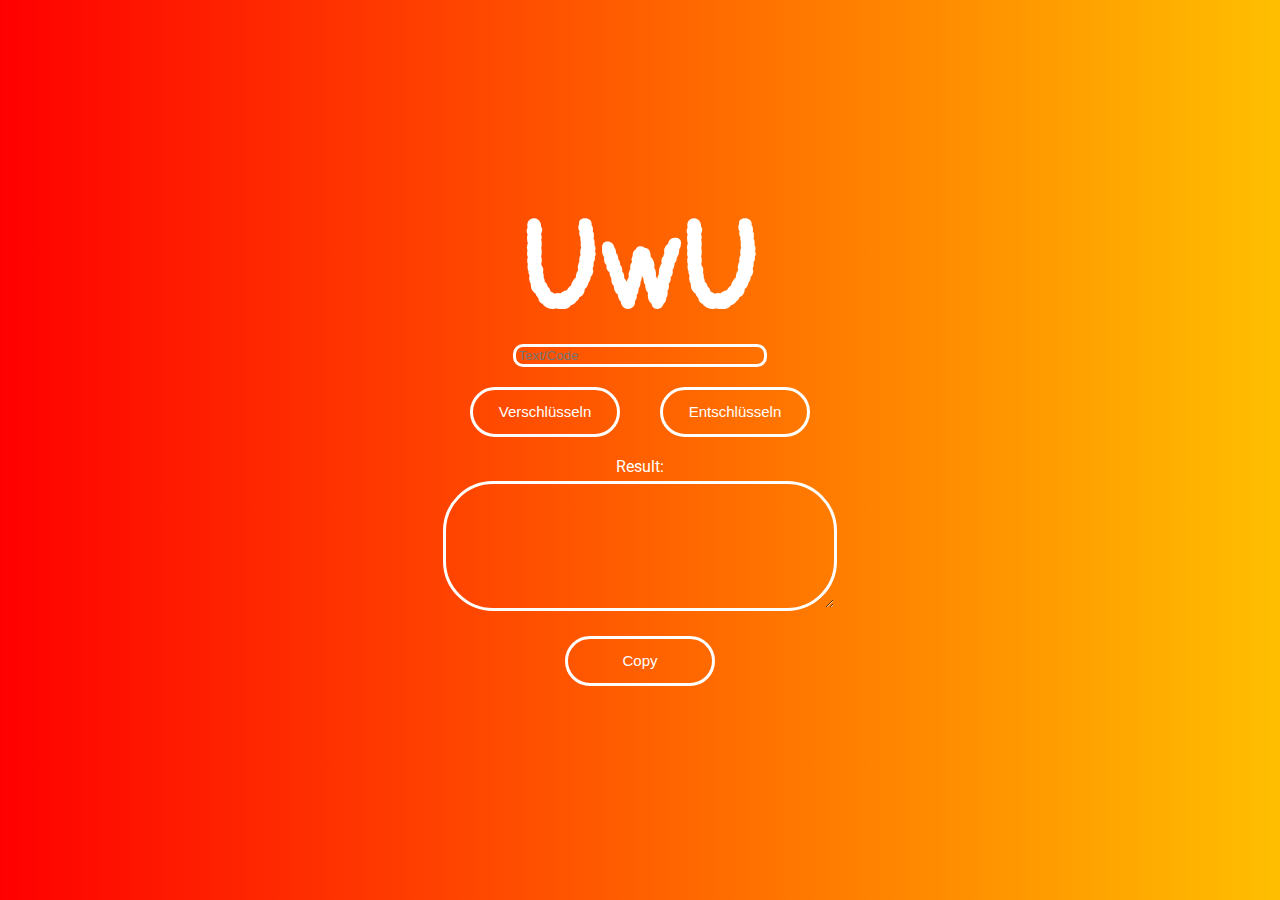
<file: src/index.html>
<!DOCTYPE html>
<html lang="en">
<head>
    <meta charset="UTF-8">
    <meta http-equiv="X-UA-Compatible" content="IE=edge">
    <meta name="viewport" content="width=device-width, initial-scale=1.0">
    <title>UwUcrwypt</title>
    <link rel="stylesheet" href="style.css">
    <link rel="icon" type="image/svg" href="assets/uwu.svg">
</head>
<body>

    <div class="container">
        <h1>UwU</h1>
        <input id="myinput" type="text" placeholder="Text/Code" class="textinput">

        <div class="btnContainer">
            <button id="btnEncrypt" class="btn">Verschlüsseln</button>
            <button id="btnDecrypt" class="btn">Entschlüsseln</button>
        </div>

        <label style="color: #fff;" for="result">Result:</label>

        <textarea id="result" name="result"
                rows="5" cols="33">
        </textarea>

        <button id="btnCopy" class="btn">Copy</button>
    </div>
 


    <script src="uwu.js"></script>

</body>
</html>
</file>
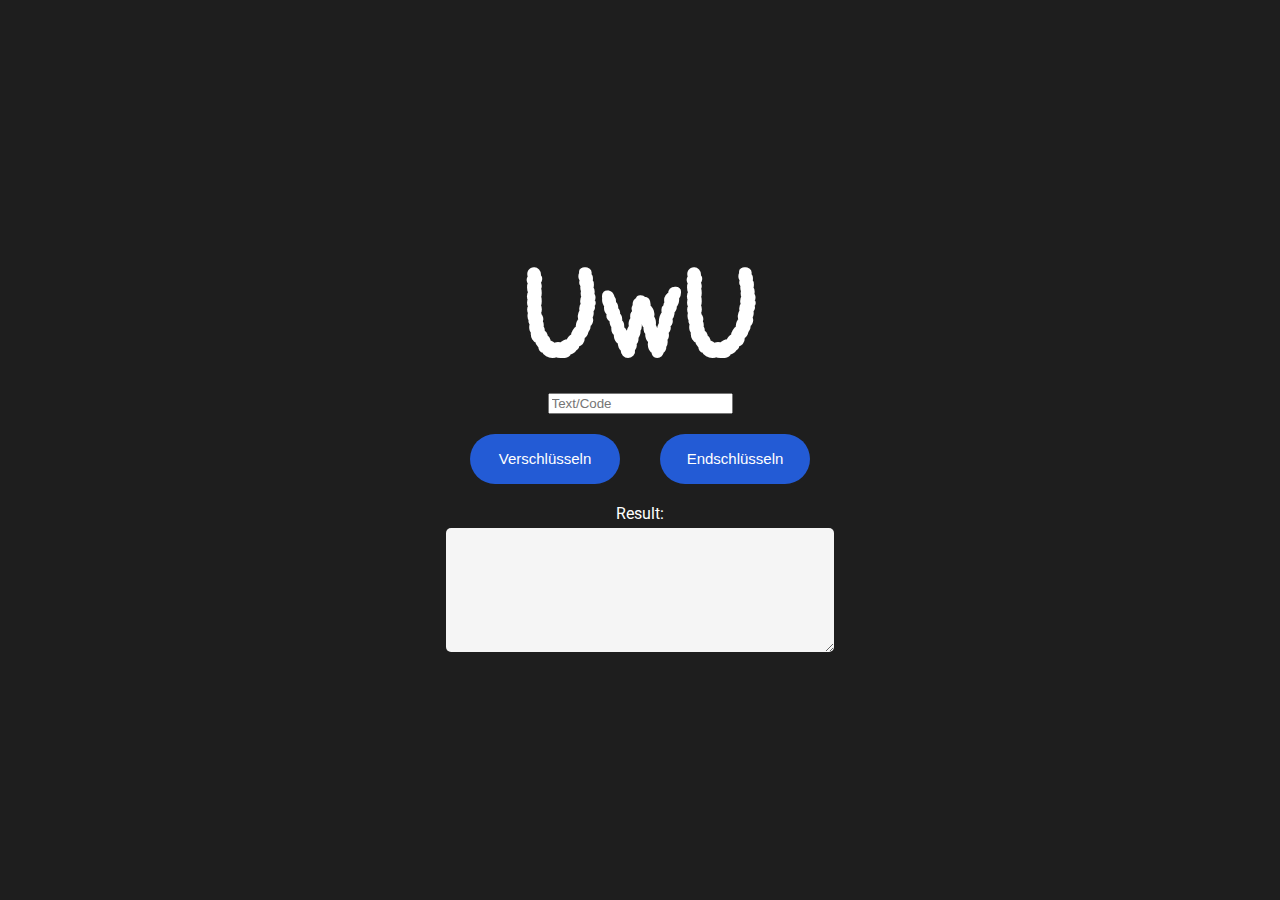
<file: UwUcrwypt/index.html>
<!DOCTYPE html>
<html lang="en">
<head>
    <meta charset="UTF-8">
    <meta http-equiv="X-UA-Compatible" content="IE=edge">
    <meta name="viewport" content="width=device-width, initial-scale=1.0">
    <title>Document</title>
    <link rel="stylesheet" href="style.css">
</head>
<body>
<div class="container">
    <h1>UwU</h1>
    <input id="myinput" type="text" placeholder="Text/Code">

    <div class="btnContainer">
        <button id="btnEncrypt" class="btn">Verschlüsseln</button>
        <button id="btnDecrypt" class="btn">Endschlüsseln</button>
    </div>

    <label for="result">Result:</label>

    <textarea id="result" name="result"
              rows="5" cols="33">
    </textarea>
</div>
 


    <script src="uwu.js"></script>

</body>
</html>
</file>
<file: src/style.css>
@import url("https://fonts.googleapis.com/css2?family=Montserrat:wght@400;800&family=Roboto:wght@300;400;500;900&family=Ubuntu&display=swap");
@import url("https://fonts.googleapis.com/css2?family=Pangolin&display=swap");

body {
  background: linear-gradient(90deg, #ff0000, #ffff00, #0000ff, #00ff00);
  background-size: 400% 400%;
  animation: gradient 15s ease infinite;
  font-family: "Roboto", sans-serif;
  margin: 0;
  padding: 0;
  height: 100vh;
  width: 100vw;
  display: flex;
  justify-content: center;
  align-items: center;
  flex-direction: column;
}
h1 {
  font-size: 7.5rem;
  color: #fff;
  font-family: "Pangolin", sans-serif;
  margin: 0;
}

.container {
  display: flex;
  justify-content: center;
  align-items: center;
  flex-direction: column;
  width: 100%;
  height: 100%;
}

#valueInput {
width: 15%;
border: none;
border-radius: 50px;
height: 2rem;
margin: 5px;
text-align: center;
font-family: "Pangolin", sans-serif;
background-color: #f5f5f5;
}

#result {
background-color: #f5f5f5;
    width: 30%;
    border: none;
    border-radius: 5px;
    margin: 5px;
    height: 120px;
    text-align: center;
    font-family: "Pangolin", sans-serif;
 }

 #result:focus {
    border: none;
    border-radius: 5px;
    margin: 5px;
    text-align: center;
    outline: none !important;
 }

.btnContainer {
    display: flex;
    flex-direction: row;
}

.textinput {
  background-color: transparent;
  border: 3px solid #fff;
  border-radius: 50px;
  width: 19vw;
}

#result {
  background-color: transparent;
  border: 3px solid #fff;
  border-radius: 50px;
}

.btn {
    margin: 20px;
    border: none;
    border-radius: 50px;
    height: 50px;
    width: 150px;
    background-color: transparent;
    color: #fff;
    font-size: 15px;
    cursor: pointer;
    border: 3px solid #fff;
}
#valueInput:focus {
    outline: none !important;
    font-family: "Pangolin", sans-serif;
  }
.btn:hover {
    height: 40px;
    width: 150px;
    transition: linear 0.3s;
    border: none;
    border-radius: 50px;
    background-color: #d523c9;
    color: #fff;
    font-size: 15px;
    cursor: pointer;
}

@keyframes gradient {
  0% {
    background-position: 0% 50%;
  }
  50% {
    background-position: 100% 50%;
  }
  100% {
    background-position: 0% 50%;
  }
}

#myinput {
  border-radius: 10px;
}
</file>
<file: UwUcrwypt/style.css>
@import url("https://fonts.googleapis.com/css2?family=Montserrat:wght@400;800&family=Roboto:wght@300;400;500;900&family=Ubuntu&display=swap");
@import url("https://fonts.googleapis.com/css2?family=Pangolin&display=swap");

body {
  margin: 0;
  padding: 0;
  font-family: "Roboto", sans-serif;

  background: linear-gradient(-45deg, #ee7752, #e73c7e, #23a6d5, #23d5ab);
  background-size: 400% 400%;
  /*animation: gradient 5s ease infinite;*/
  background: #1e1e1e;
  height: 100vh;

  color: #fff;
}
h1 {
    font-size: 7.5rem;
    color: #fff;
    font-family: "Pangolin", sans-serif;
    margin: 0;
  }

.container {
  display: flex;
  justify-content: center;
  align-items: center;
  flex-direction: column;
  width: 100%;
  height: 100%;
}

#valueInput {
width: 15%;
border: none;
border-radius: 50px;
height: 2rem;
margin: 5px;
text-align: center;
font-family: "Pangolin", sans-serif;
background-color: #f5f5f5;
}

#result {
background-color: #f5f5f5;
    width: 30%;
    border: none;
    border-radius: 5px;
    margin: 5px;
    height: 120px;
    text-align: center;
    font-family: "Pangolin", sans-serif;
 }

 #result:focus {
    border: none;
    border-radius: 5px;
    margin: 5px;
    text-align: center;
    outline: none !important;
 }

.btnContainer {
    display: flex;
    flex-direction: row;
}

.btn {
    margin: 20px;
    border: none;
    border-radius: 50px;
    height: 50px;
    width: 150px;
    background-color: #235bd5;
    color: #fff;
    font-size: 15px;
    cursor: pointer;
}
#valueInput:focus {
    outline: none !important;
    font-family: "Pangolin", sans-serif;
  }
.btn:hover {
    height: 40px;
    width: 150px;
    transition: linear 0.3s;
    border: none;
    border-radius: 50px;
    background-color: #d523c9;
    color: #fff;
    font-size: 15px;
    cursor: pointer;
}

@keyframes gradient {
  0% {
    background-position: 0% 50%;
  }
  50% {
    background-position: 100% 50%;
  }
  100% {
    background-position: 0% 50%;
  }
}
</file>
